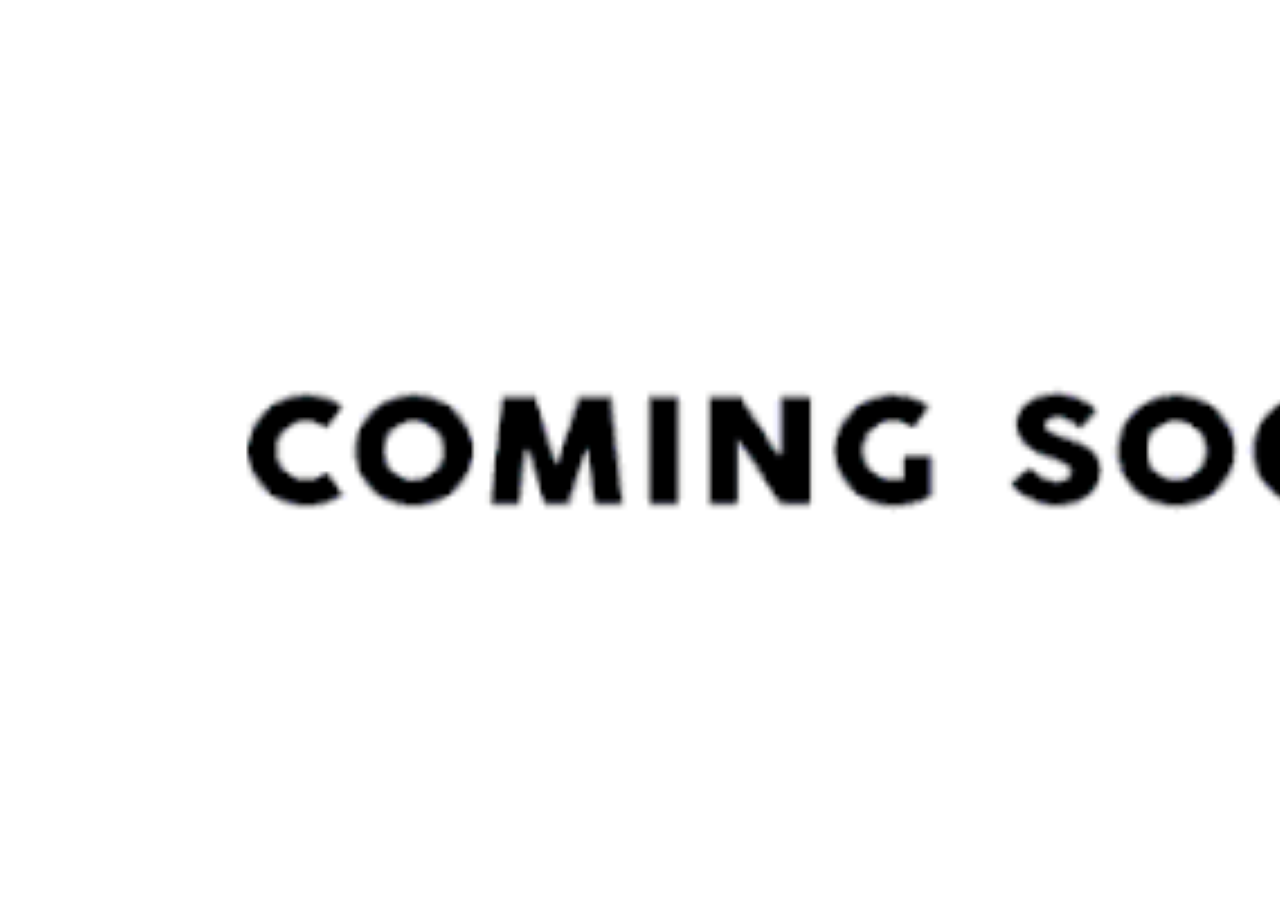
<file: comingsoon.html>
<!DOCTYPE html>
<html lang="en">
<head>
    <meta charset="UTF-8">
    <meta http-equiv="X-UA-Compatible" content="IE=edge">
    <meta name="viewport" content="width=device-width, initial-scale=1.0">
    <title>Document</title>
</head>
<body>
    <style>
        body {
            background-image: url('2.png') ;"
            background-repeat: no-repeat;
            background-attachment : fixed;
            background-size: cover;
        }
    </style>
</body>
</html>
</file>
